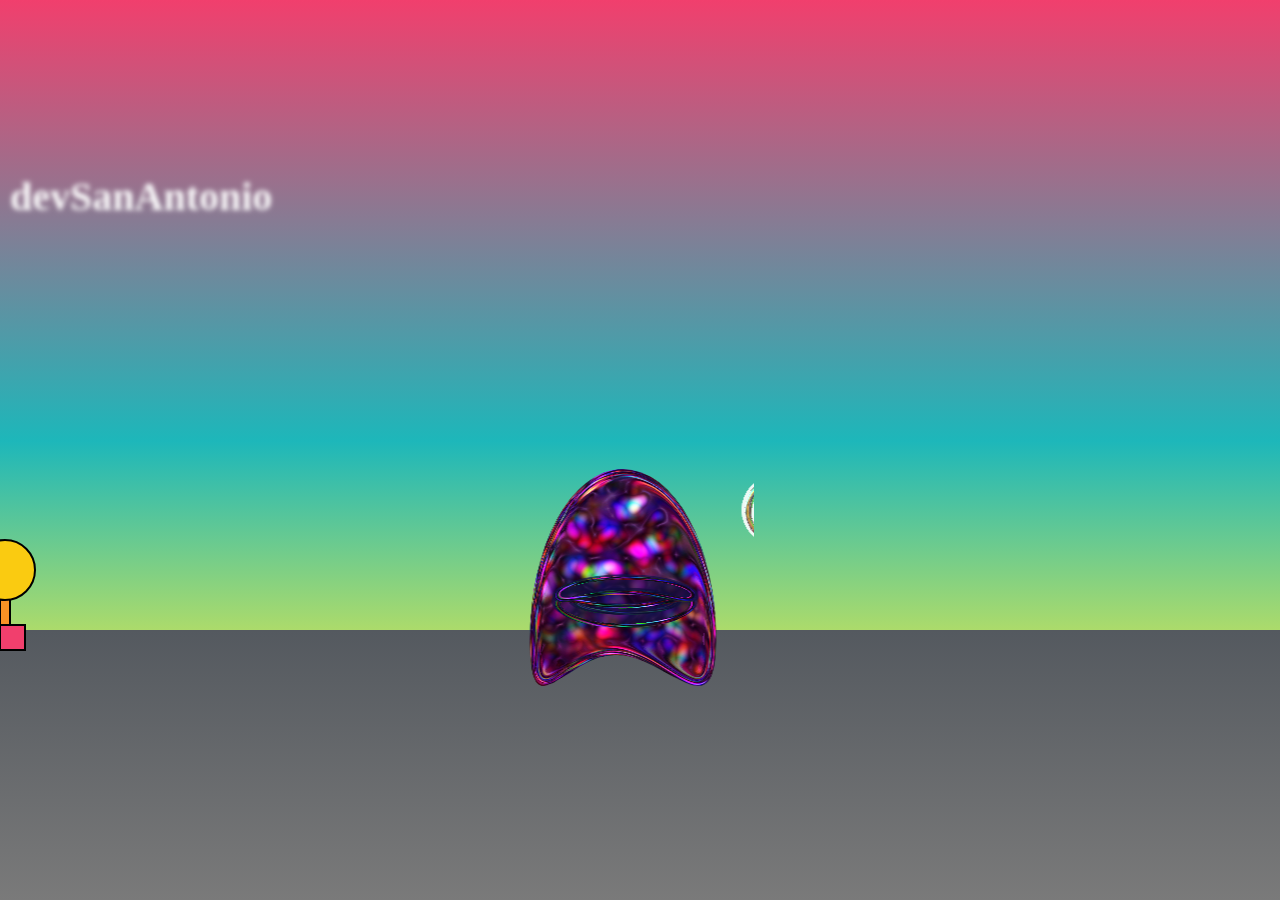
<file: 2D-Rendering/render.html>
<!DOCTYPE html>
<html lang="en">
    <head>
        <meta charset="UTF-8">
        <meta name="viewport" content="width=device-width, initial-scale=1.0">
        <title>HTML Canvas 2D</title>
        <link rel="stylesheet" href="render.css">
    </head>
    <body>
        <canvas id="canvas" />

        <script>
            const Landscape = function (context, width, height) {
                this.offset = 0;
                this.width = width;
                this.advance = function (dx) {
                    this.offset += dx;
                }
                this.horizon = height * 0.7;
                // sky gradient
                this.sky = context.createLinearGradient(0, 0, 0, this.horizon);
                this.sky.addColorStop(0.0, '#F13F6D');
                this.sky.addColorStop(0.7, '#1DB7BA');
                this.sky.addColorStop(1.0, '#ACDB6B');
                // ground gradient
                this.ground = context.createLinearGradient(0, this.horizon, 0, height);
                this.ground.addColorStop(0.0, '#54595F');
                this.ground.addColorStop(1.0, '#7A7A7A');
                // draw the sky and ground
                this.paintBackground = function (context, width, height) {
                    context.fillStyle = this.sky;
                    context.fillRect(0, 0, width, this.horizon);
                    context.fillStyle = this.ground;
                    context.fillRect(0, this.horizon, width, height-this.horizon);
                    // draw cloudy banner  
                    context.save();
                    context.translate(width-((this.offset+(this.width*3.2)) % (this.width*4.0))+0, 0);
                    context.shadowColor = 'white';
                    context.shadowOffsetY = 30+this.horizon/3; 
                    context.shadowBlur = '5';
                    context.fillStyle = 'white';
                    context.textAlign = 'left';
                    context.Baseline = 'top';
                    context.font = 'bold 40px Roboto';
                    context.fillText('devSanAntonio', 10, -30);
                    context.restore();
                    // draw background tree
                    context.save();
                    context.translate(width-((this.offset+(this.width*0.2)) % (this.width*1.5))+30, 0);
                    context.beginPath();
                    context.fillStyle = '#F89225';
                    context.lineStyle = '#F4F4F4';
                    context.lineWidth = 2;
                    context.rect(0, this.horizon+5, 10, -50); // trunk
                    context.fill();
                    context.stroke();
                    context.beginPath();
                    context.fillStyle = '#FACB11';
                    context.arc(5, this.horizon-60, 30, 0, Math.PI*2); // leaves
                    context.fill();
                    context.stroke();
                    context.restore();
                }
                // draw the foreground
                this.paintForeground = function (context, width, height) {
                    // box in front 
                    context.save();
                    context.translate(width-((this.offset+(this.width*0.7)) % (this.width*1.1))+0, 0);
                    context.beginPath();
                    context.rect(0, this.horizon - 5, 25, 25);
                    context.fillStyle = '#F13F6D';
                    context.lineStyle = '#F4F4F4'; 
                    context.lineWidth = 2;
                    context.fill();
                    context.stroke();
                    context.restore();
                }
            }
        </script>
        <script>
            // the bike
            const TheHuman = function () {
                this.sprites = new Image();
                this.sprites.src = 'alien.png';
                this.targetMode = 'idle';

                this.walk = function () {
                    this.targetMode = 'walk';
                }

                this.stop = function () {
                    this.targetMode = 'idle';
                }

                this.frameIndex = {
                    'idle': [0],
                    'walk': [1, 2, 3, 4, 5, 6],
                    'stop': [7],
                }

                this.mode = 'idle';
                this.frame = 0;

                this.tick = function() {
                    this.frame += 1;
                    if (this.frame >= this.frameIndex[this.mode].length) {
                        this.frame = 0;
                    
                        if (this.mode != this.targetMode) {
                            if (this.mode === 'walk') {
                                this.mode = 'stop';

                            } else if (this.mode === 'stop') {
                                if (this.targetMode === 'walk') 
                                    this.mode = 'walk';
                                else 
                                    this.mode = 'idle';

                            } else if (this.mode === 'idle') {
                                if (this.targetMode === 'walk') 
                                    this.mode = 'walk';
                            }
                        }
                    }
                }
                if (this.mode === 'walk') {
                    return 8;
                    return 0;
                }
                this.paint = function (context, x, y) {
                    if (!this.sprites.complete) return;

                    context.drawImage(
                        this.sprites,
                        this.frameIndex[this.mode][this.frame] * this.sprites.height,
                        0,
                        this.sprites.height,
                        this.sprites.height,
                        x-this.sprites.height/2,
                        y-this.sprites.height,
                        this.sprites.height,
                        this.sprites.height
                    );
                }
            }
        </script>
        <script>
            const canvas = document.getElementById('canvas');
            const context = canvas.getContext('2d');

            function resizeCanvas() {
                canvas.width = window.innerWidth;
                canvas.height = window.innerHeight;
            }
            resizeCanvas();
            window.addEventListener('resize', resizeCanvas);

            const landscape = new Landscape(context, canvas.width, canvas.height);
            const human = new TheHuman();

            function paint() {
                context.clearRect(0, 0, canvas.width, canvas.height);
                landscape.paintBackground(context, canvas.width, canvas.height);
                human.paint(context, canvas.width/2, landscape.horizon*1.1);
                landscape.paintForeground(context, canvas.width, canvas.height);
                requestAnimationFrame(paint);
            }
            paint();

            setInterval (function () {
                let dx = human.tick();
                landscape.advance(dx);
            }, 100);

            window.addEventListener('click', function (event) {
                human.walk();
            });
            window.addEventListener('dblclick', function (event) {
                human.stop();
            });
        </script>
    </body>
</html>
</file>
<file: 2D-Rendering/render.css>
html {
    overflow: hidden;
}
body {
    position: relative;
    margin: 0;
}
#canvas {
    width: 100%;
    height: auto;
}
</file>
